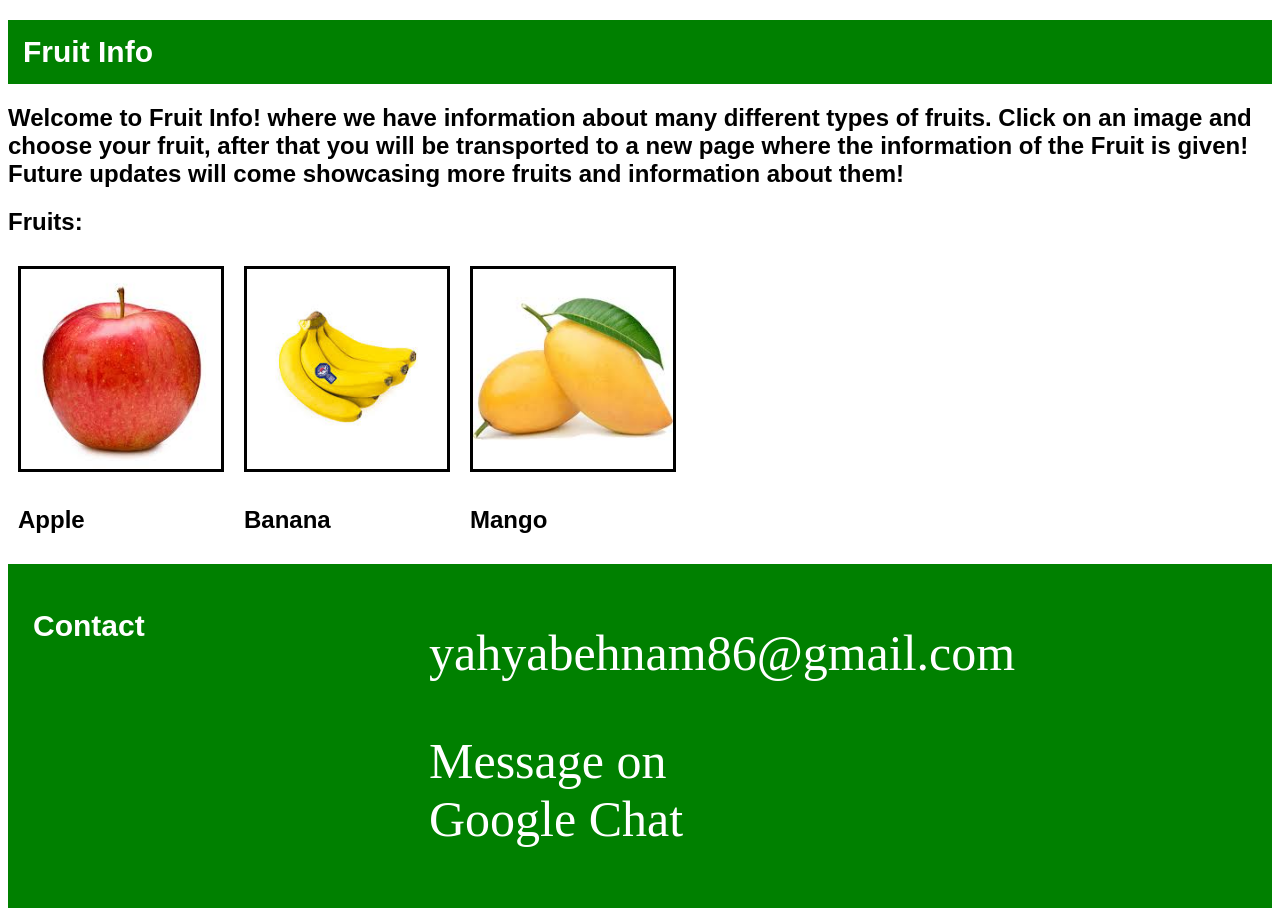
<file: index.html>
<!DOCTYPE html>
<html>
<head>
	<link rel="stylesheet" type="text/css" href="index.css">
	<meta charset="utf-8">
	<meta name="viewport" content="width=device-width, initial-scale=1">
	<title>Fruit Info</title>
</head>
<body>
    <h1>Fruit Info</h1>
    <h2>Welcome to Fruit Info! where we have information about many different types of fruits. Click on an image and choose your fruit, after that you will be transported to a new page where the information of the Fruit is given! Future updates will come showcasing more fruits and information about them!</h2>
    <h2>Fruits:</h2>
    <div class="container">
    	<div class="column">
    		<a href="apple.html"><img width= 200px height= 200px src="./apple.png"></a>
			<h2>Apple</h2>
    	</div>
    	<div class="column">
    		<a href="banana.html"><img width= 200px height= 200px src="./banana.png"></a>
			<h2>Banana</h2>
    	</div>
    	<div class="column">
    		<a href="mango.html"><img width= 200px height= 200px src="./mango.png"></a>
			<h2>Mango</h2>
    	</div>
	</div>
<footer>
   <div class="content1">
	<h1>Contact</h1>
   </div>
   <div class="content2">
	<p>yahyabehnam86@gmail.com</p>
	<p>Message on Google Chat</p>
   </div>
</footer>
</body>
</html>
</file>
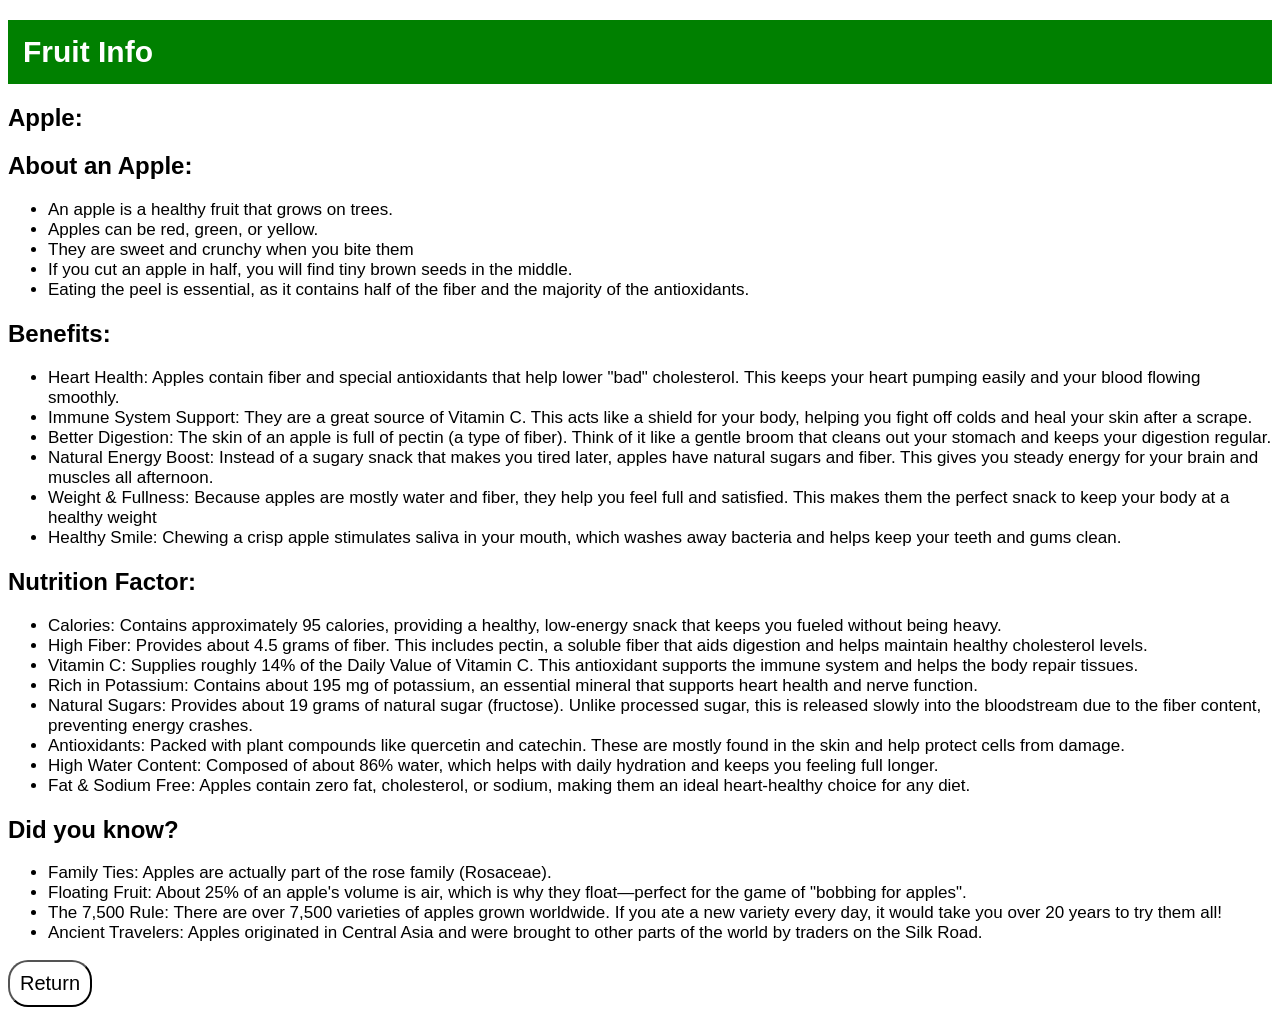
<file: apple.html>
<!DOCTYPE html>
<html>
<head>
	<link rel="stylesheet" type="text/css" href="index.css">
	<meta charset="utf-8">
	<meta name="viewport" content="width=device-width, initial-scale=1">
	<title>Fruit Info</title>
</head>
<body>
    <h1>Fruit Info</h1>
    <h2>Apple:</h2>
    <h2>About an Apple:</h2>
<ul>
    <li>An apple is a healthy fruit that grows on trees.</li>
    <li>Apples can be red, green, or yellow.</li>
    <li>They are sweet and crunchy when you bite them</li>
    <li>If you cut an apple in half, you will find tiny brown seeds in the middle.</li>
    <li>Eating the peel is essential, as it contains half of the fiber and the majority of the antioxidants.</li>
</ul>
    <h2>Benefits:</h2>
     <ul>
        <li>Heart Health: Apples contain fiber and special antioxidants that help lower "bad" cholesterol. This keeps your heart pumping easily and your blood flowing smoothly.</li>
        <li>Immune System Support: They are a great source of Vitamin C. This acts like a shield for your body, helping you fight off colds and heal your skin after a scrape.</li>
        <li>Better Digestion: The skin of an apple is full of pectin (a type of fiber). Think of it like a gentle broom that cleans out your stomach and keeps your digestion regular.</li>
        <li>Natural Energy Boost: Instead of a sugary snack that makes you tired later, apples have natural sugars and fiber. This gives you steady energy for your brain and muscles all afternoon.</li>
        <li>Weight & Fullness: Because apples are mostly water and fiber, they help you feel full and satisfied. This makes them the perfect snack to keep your body at a healthy weight</li>
        <li>Healthy Smile: Chewing a crisp apple stimulates saliva in your mouth, which washes away bacteria and helps keep your teeth and gums clean.</li>
    </ul>
    <h2>Nutrition Factor:</h2>
    <ul>
        <li>Calories: Contains approximately 95 calories, providing a healthy, low-energy snack that keeps you fueled without being heavy.</li>
        <li>High Fiber: Provides about 4.5 grams of fiber. This includes pectin, a soluble fiber that aids digestion and helps maintain healthy cholesterol levels.</li>
        <li>Vitamin C: Supplies roughly 14% of the Daily Value of Vitamin C. This antioxidant supports the immune system and helps the body repair tissues.</li>
        <li>Rich in Potassium: Contains about 195 mg of potassium, an essential mineral that supports heart health and nerve function.</li>
        <li>Natural Sugars: Provides about 19 grams of natural sugar (fructose). Unlike processed sugar, this is released slowly into the bloodstream due to the fiber content, preventing energy crashes.</li>
        <li>Antioxidants: Packed with plant compounds like quercetin and catechin. These are mostly found in the skin and help protect cells from damage.</li>
        <li>High Water Content: Composed of about 86% water, which helps with daily hydration and keeps you feeling full longer.</li>
        <li>Fat & Sodium Free: Apples contain zero fat, cholesterol, or sodium, making them an ideal heart-healthy choice for any diet.</li>
    </ul>
    <h2>Did you know?</h2>
    <ul>
        <li>Family Ties: Apples are actually part of the rose family (Rosaceae).</li>
        <li>Floating Fruit: About 25% of an apple's volume is air, which is why they float—perfect for the game of "bobbing for apples".</li>
        <li>The 7,500 Rule: There are over 7,500 varieties of apples grown worldwide. If you ate a new variety every day, it would take you over 20 years to try them all!</li>
        <li>Ancient Travelers: Apples originated in Central Asia and were brought to other parts of the world by traders on the Silk Road.</li>
    </ul>
<button><a href="index.html">Return</a></button>
</body>
</html>
</file>
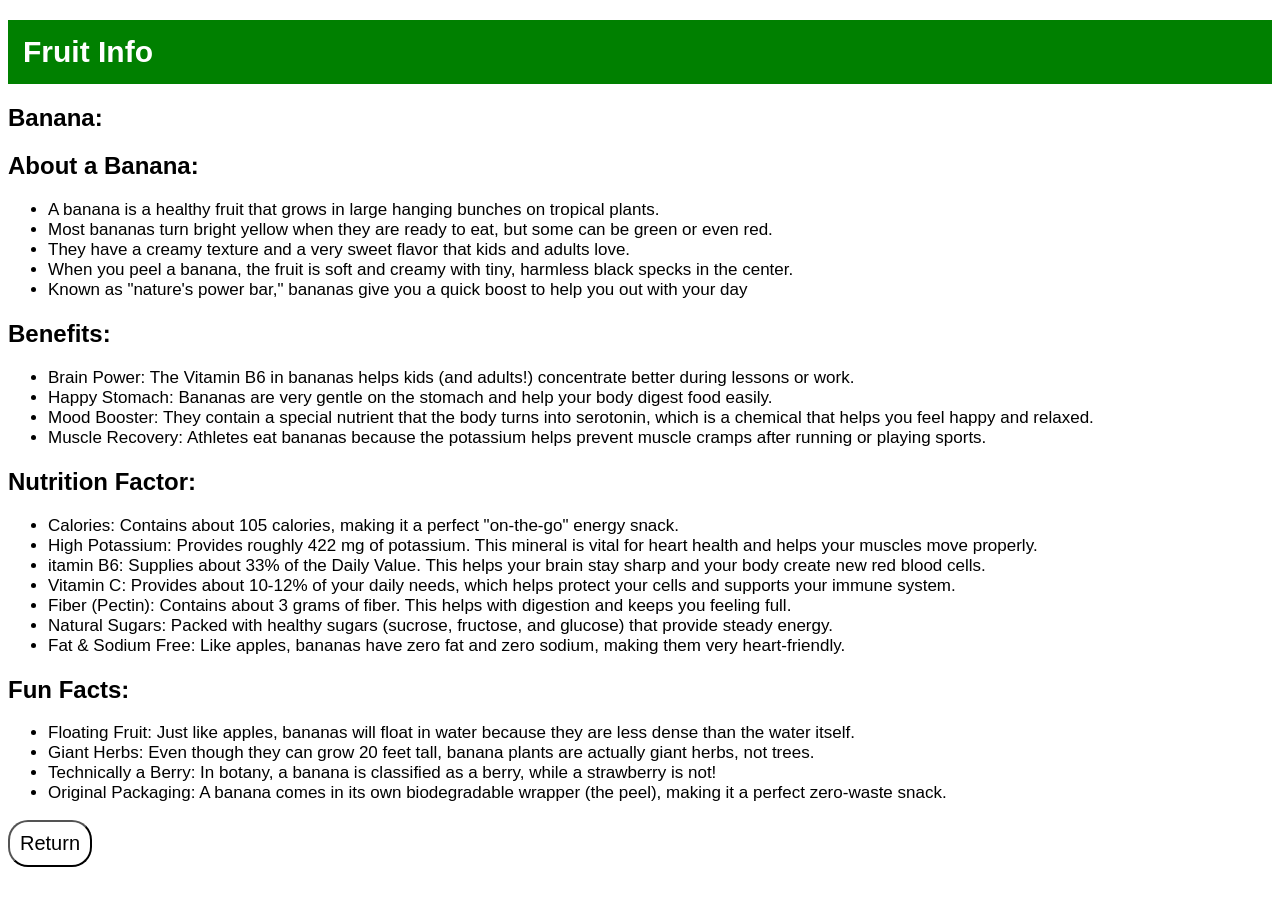
<file: banana.html>
<!DOCTYPE html>
<html>
<head>
	<link rel="stylesheet" type="text/css" href="index.css">
	<meta charset="utf-8">
	<meta name="viewport" content="width=device-width, initial-scale=1">
	<title>Fruit Info</title>
</head>
<body>
    <h1>Fruit Info</h1>
    <h2>Banana:</h2>
    <h2>About a Banana:</h2>
    <ul>
        <li>A banana is a healthy fruit that grows in large hanging bunches on tropical plants.</li>
        <li>Most bananas turn bright yellow when they are ready to eat, but some can be green or even red.</li>
        <li>They have a creamy texture and a very sweet flavor that kids and adults love.</li>
        <li>When you peel a banana, the fruit is soft and creamy with tiny, harmless black specks in the center.        </li>
        <li>Known as "nature's power bar," bananas give you a quick boost to help you out with your day</li>
    </ul>
    <h2>Benefits:</h2>
    <ul>
        <li>Brain Power: The Vitamin B6 in bananas helps kids (and adults!) concentrate better during lessons or work.</li>
        <li>Happy Stomach: Bananas are very gentle on the stomach and help your body digest food easily.</li>
        <li>Mood Booster: They contain a special nutrient that the body turns into serotonin, which is a chemical that helps you feel happy and relaxed.</li>
        <li>Muscle Recovery: Athletes eat bananas because the potassium helps prevent muscle cramps after running or playing sports.</li>
    </ul>
    <h2>Nutrition Factor:</h2>
    <ul>
        <li>Calories: Contains about 105 calories, making it a perfect "on-the-go" energy snack.</li>
        <li>High Potassium: Provides roughly 422 mg of potassium. This mineral is vital for heart health and helps your muscles move properly.</li>
        <li>itamin B6: Supplies about 33% of the Daily Value. This helps your brain stay sharp and your body create new red blood cells.</li>
        <li>Vitamin C: Provides about 10-12% of your daily needs, which helps protect your cells and supports your immune system.</li>
        <li>Fiber (Pectin): Contains about 3 grams of fiber. This helps with digestion and keeps you feeling full.</li>
        <li>Natural Sugars: Packed with healthy sugars (sucrose, fructose, and glucose) that provide steady energy.</li>
        <li>Fat & Sodium Free: Like apples, bananas have zero fat and zero sodium, making them very heart-friendly.</li>
    </ul>
    <h2>Fun Facts:</h2>
    <ul>
        <li>Floating Fruit: Just like apples, bananas will float in water because they are less dense than the water itself.</li>
        <li>Giant Herbs: Even though they can grow 20 feet tall, banana plants are actually giant herbs, not trees.</li>
        <li>Technically a Berry: In botany, a banana is classified as a berry, while a strawberry is not!</li>
        <li>Original Packaging: A banana comes in its own biodegradable wrapper (the peel), making it a perfect zero-waste snack.</li>
    </ul>
<button><a href="index.html">Return</a></button>
</body>
</html>
</file>
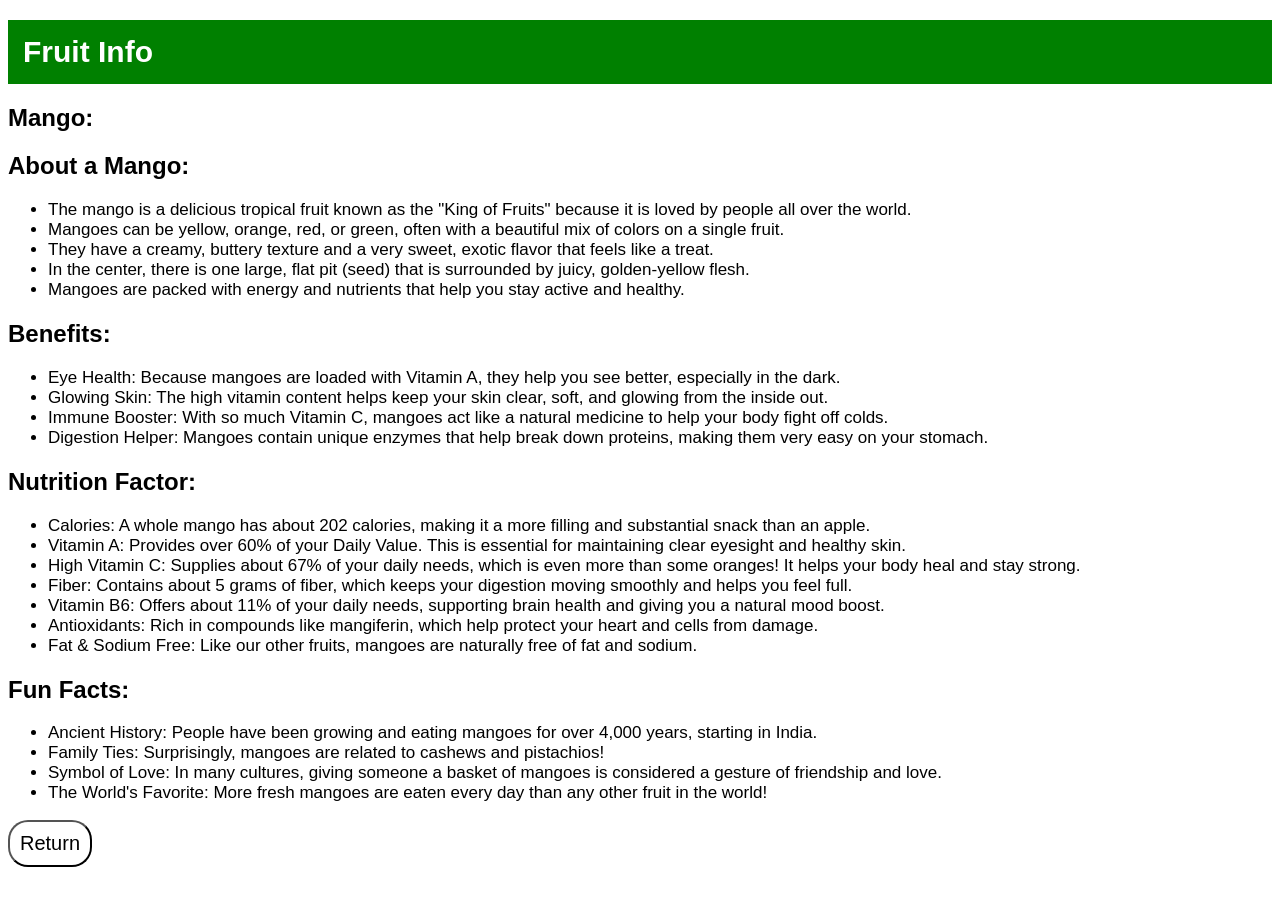
<file: mango.html>
<!DOCTYPE html>
<html>
<head>
	<link rel="stylesheet" type="text/css" href="index.css">
	<meta charset="utf-8">
	<meta name="viewport" content="width=device-width, initial-scale=1">
	<title>Fruit Info</title>
</head>
<body>
    <h1>Fruit Info</h1>
    <h2>Mango:</h2>
    <h2>About a Mango:</h2>
    <ul>
        <li>The mango is a delicious tropical fruit known as the "King of Fruits" because it is loved by people all over the world.</li>
        <li>Mangoes can be yellow, orange, red, or green, often with a beautiful mix of colors on a single fruit.</li>
        <li>They have a creamy, buttery texture and a very sweet, exotic flavor that feels like a treat.</li>
        <li>In the center, there is one large, flat pit (seed) that is surrounded by juicy, golden-yellow flesh.</li>
        <li>Mangoes are packed with energy and nutrients that help you stay active and healthy.</li>
    </ul>
    <h2>Benefits:</h2>
    <ul>
        <li>Eye Health: Because mangoes are loaded with Vitamin A, they help you see better, especially in the dark.</li>
        <li>Glowing Skin: The high vitamin content helps keep your skin clear, soft, and glowing from the inside out.</li>
        <li>Immune Booster: With so much Vitamin C, mangoes act like a natural medicine to help your body fight off colds.</li>
        <li>Digestion Helper: Mangoes contain unique enzymes that help break down proteins, making them very easy on your stomach.</li>
    </ul>
    <h2>Nutrition Factor:</h2>
    <ul>
        <li>Calories: A whole mango has about 202 calories, making it a more filling and substantial snack than an apple.</li>
        <li>Vitamin A: Provides over 60% of your Daily Value. This is essential for maintaining clear eyesight and healthy skin.</li>
        <li>High Vitamin C: Supplies about 67% of your daily needs, which is even more than some oranges! It helps your body heal and stay strong.</li>
        <li>Fiber: Contains about 5 grams of fiber, which keeps your digestion moving smoothly and helps you feel full.</li>
        <li>Vitamin B6: Offers about 11% of your daily needs, supporting brain health and giving you a natural mood boost.</li>
        <li>Antioxidants: Rich in compounds like mangiferin, which help protect your heart and cells from damage.</li>
        <li>Fat & Sodium Free: Like our other fruits, mangoes are naturally free of fat and sodium.</li>
    </ul>
    <h2>Fun Facts:</h2>
    <ul>
        <li>Ancient History: People have been growing and eating mangoes for over 4,000 years, starting in India.</li>
        <li>Family Ties: Surprisingly, mangoes are related to cashews and pistachios!</li>
        <li>Symbol of Love: In many cultures, giving someone a basket of mangoes is considered a gesture of friendship and love.</li>
        <li>The World's Favorite: More fresh mangoes are eaten every day than any other fruit in the world!</li>
    </ul>
    <button><a href="index.html">Return</a></button>
</body>
</html>
</file>
<file: index.css>
h1{
	font-size: 30px;
	font-family: arial;
	background: Green;
	color: white;
	padding: 15px;
}
h2{
	font-family: arial;
}
.container{
	display: flex;
}
.column{
	display: flex;
	flex-direction: column;
	padding: 10px;
	gap: 10px;
}
.column img{
	border: 3px solid black;
	object-fit: cover;
}
.column img:hover{
	border: 3px solid green;
}
ul{
	font-family: arial;
	font-size: 17px;
}
button{
	font-size: 20px;
	border-radius: 20px;
	background: white;
	padding: 10px;
}
button:hover{
	font-size: 25px;
	background: green;
	transition: all 0.2s;
}
a{
	color: black;
	text-decoration: none;
}
footer{
	padding: 10px;
	display: flex;
	gap: 100px;
	background: green;
}
.content1,.content2{
	width: 25%;
}
.content1 h1{
	color: white;
}
.content2{
	font-size: 50px;
	color: white;
}
</file>
